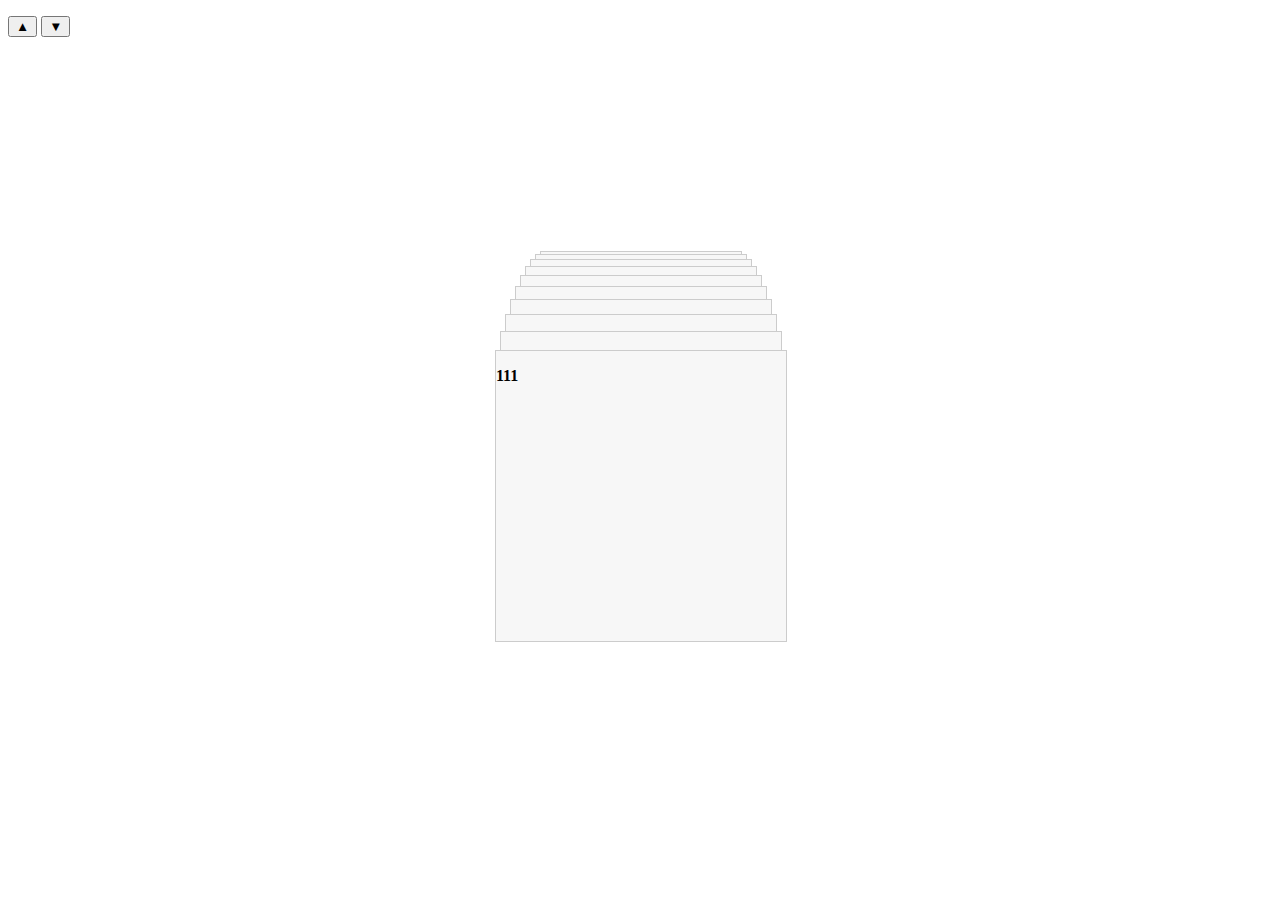
<file: webui/slide1/html/slide.html>
<!DOCTYPE html>
<html>
	<head>
		<meta charset="utf-8">
		<title>슬라이드 UI</title>
		<link rel="stylesheet" type="text/css" href="../css/slide.css"/>
		<script src="https://code.jquery.com/jquery-1.12.0.min.js"></script>
		<script src="../js/slide.js"></script>
	</head>
	<body>
		<div class="container">
			<ul class="list-slide"></ul>
			<button type="button" class="btn-up">▲</button>
			<button type="button" class="btn-down">▼</button>
		</div>
	</body>
</html>
</file>
<file: webui/slide1/css/slide.css>
body {
	background: #fff;
}
.list-slide li {
	position: absolute;
	top: 55%;
	left: 50%;
	border: 1px solid #ccc;
	background: #f7f7f7;
	overflow: hidden;
}
</file>
